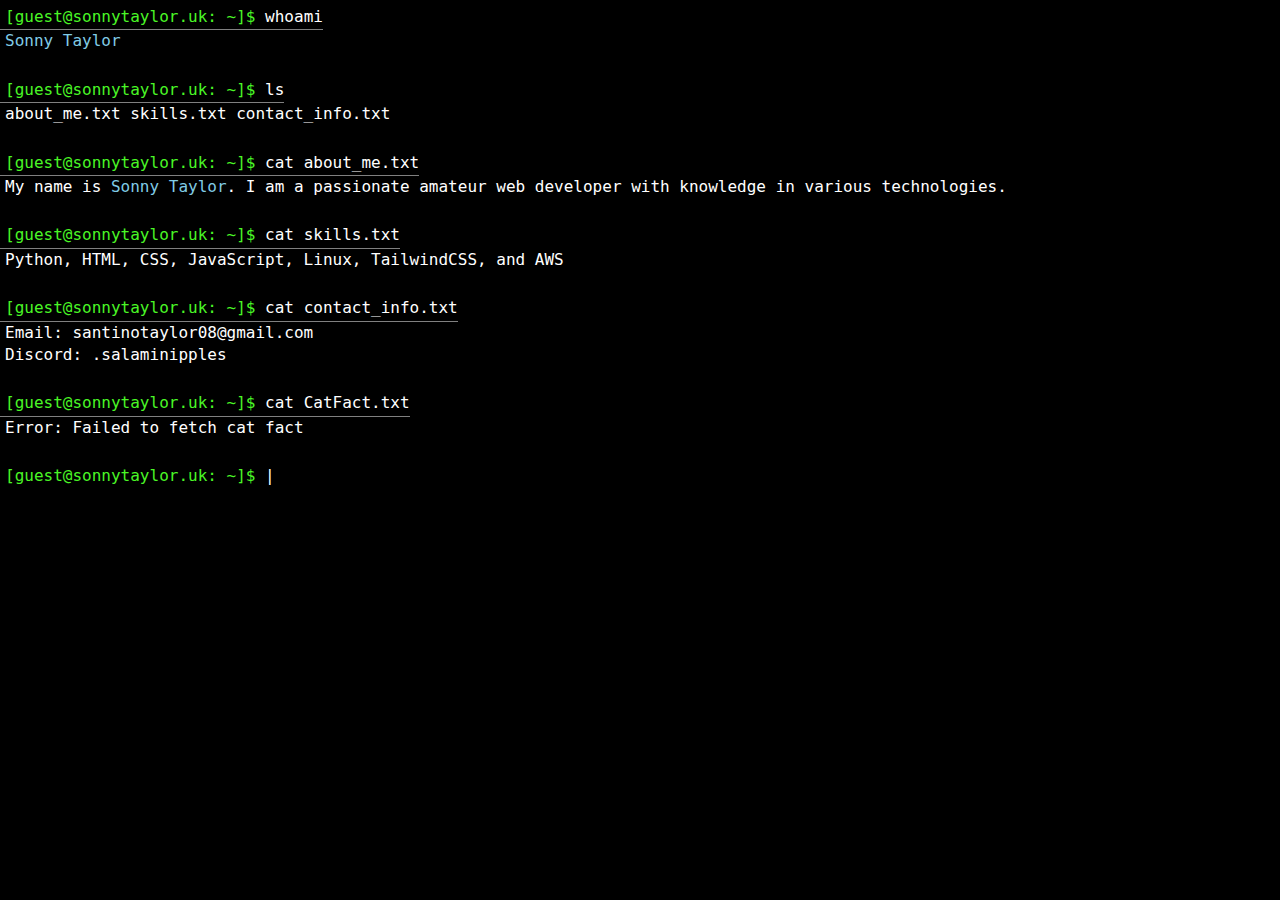
<file: index.html>
<!DOCTYPE html>
<html lang="en">
  <head>
    <!-- Meta tags for character set, rendering mode, and title -->
    <meta charset="utf-8" />
    <meta http-equiv="X-UA-Compatible" content="IE=edge" />
    <title>Sonny Taylor</title>

    <!-- Meta tags for description and viewport settings -->
    <meta
      name="description"
      content="Explore Sonny Taylor's Terminal Portfolio"
    />
    <meta name="viewport" content="width=device-width, initial-scale=1" />

    <!-- Open Graph Protocol Metadata for social media sharing -->
    <meta property="og:title" content="Sonny Taylor - Terminal Portfolio" />
    <meta
      property="og:description"
      content="Explore Sonny Taylor's Terminal Portfolio"
    />
    <meta property="og:image" content="assets/img/thumbnail.png" />
    <meta property="og:url" content="https://sonnytaylor.uk" />
    <meta property="og:type" content="website" />

    <!-- Link to external style sheets and favicon -->
    <link rel="stylesheet" href="css/styles.css" />
    <link rel="icon" type="image/x-icon" href="assets/favicon.ico" />
    <script src="scripts/Cat Facts.js" async defer></script>
    <script src="scripts/tab name changer.js" async defer></script>
  </head>

  <body>
    <!-- Command and answer sections -->
    <section>
      <p class="command" style="padding-top: 6px">whoami</p>
      <p class="answer" style="color: rgb(128, 204, 230)">Sonny Taylor</p>
    </section>

    <section>
      <p class="command">ls</p>
      <p class="answer">about_me.txt skills.txt contact_info.txt</p>
    </section>

    <section>
      <p class="command">cat about_me.txt</p>
      <p class="answer">
        My name is <span style="color: rgb(128, 204, 230)">Sonny Taylor</span>.
        I am a passionate amateur web developer with knowledge in various
        technologies.
      </p>
    </section>

    <section>
      <p class="command">cat skills.txt</p>
      <p class="answer">
        Python, HTML, CSS, JavaScript, Linux, TailwindCSS, and AWS
      </p>
    </section>

    <section>
      <p class="command">cat contact_info.txt</p>
      <p class="answer">
        Email: santinotaylor08@gmail.com<br />Discord: .salaminipples
      </p>
    </section>

    <section>
      <p class="command">cat CatFact.txt</p>
      <p class="answer" id="cat-fact"></p>
    </section>

    <section>
      <p class="command untyped" style="border: none"></p>
    </section>
  </body>
</html>
</file>
<file: css/styles.css>
body {
  font-family: "hack", monospace;
  background-color: black;
  color: white;
  margin: 0;
  padding: 0;
  overflow: hidden;
}

p {
  margin: 0;
  padding-left: 5px;
  line-height: 1.4;
}

.command::before {
  content: "[guest@sonnytaylor.uk: ~]$ ";
  color: #4af626;
  /* Add a color for the command prompt */
}

.command {
  padding-bottom: 1px;
  padding-top: 6px;
  border-bottom: 0.5px solid rgba(255, 255, 255, 0.5);
  display: inline-block;
}

.answer {
  padding-bottom: 20px;
}

@keyframes blink {
  0% {
    opacity: 0;
  }
  50% {
    opacity: 1;
  }
  100% {
    opacity: 0;
  }
}

.command.untyped::after {
  content: "|";
  animation: blink 1s infinite;
  display: inline-block;
}
</file>
